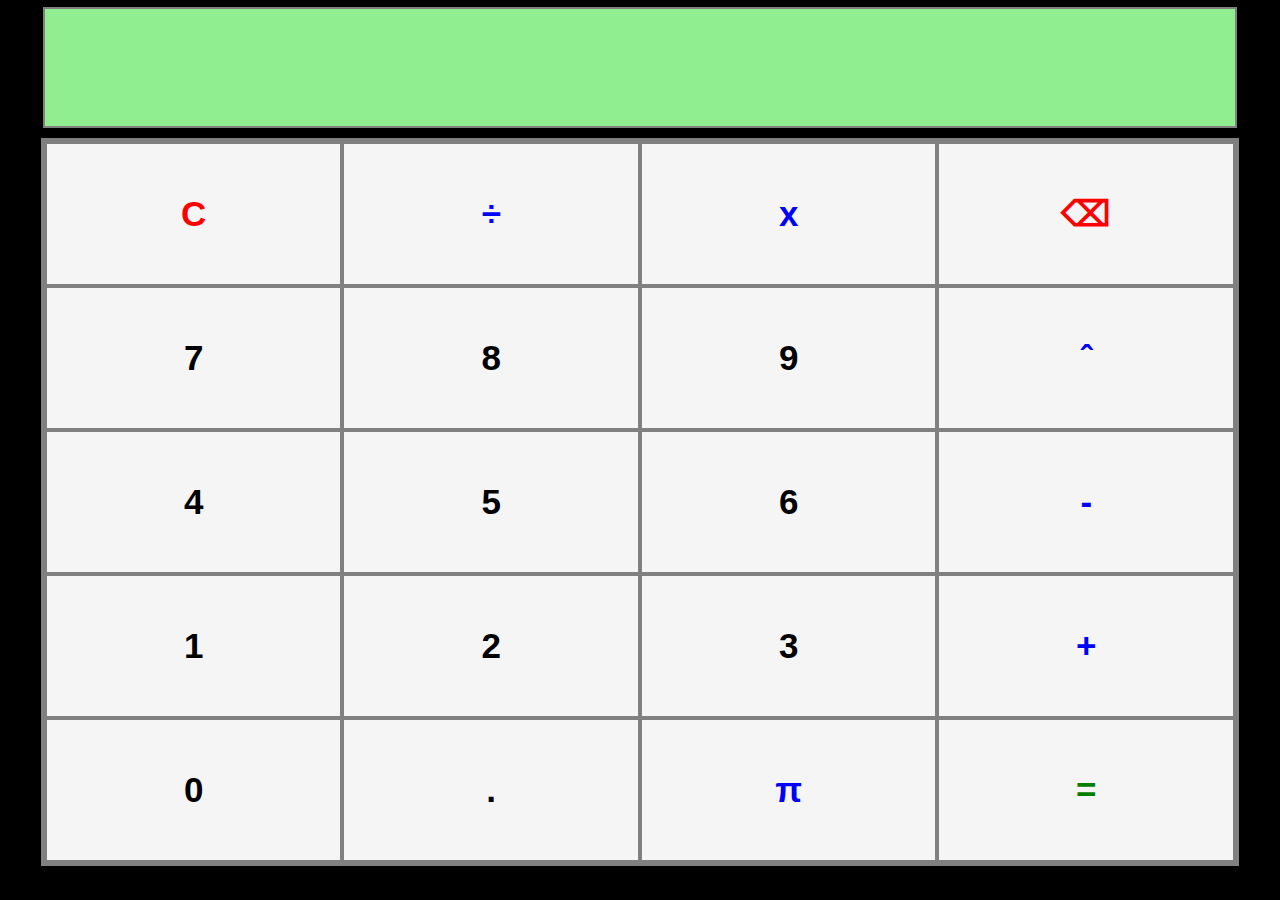
<file: index.html>
<!DOCTYPE html>

<html lang="en">
<head>
<meta  charset= "UTF-8" >
<meta name="viewport" content="width=device-width, initial-scale=1.0">
<link rel="stylesheet" href="calc.css">
<script src='file:///android_asset/app.js'></script>

<title> Calculator</title>

</head>

<body>

<div id="main">

<div id="display"> <p id="display-input" > </p></div>
<div id="keys"></div>


</div>



</body>
<script type="text/javascript" src="calc.js"> </script>
</html>
</file>
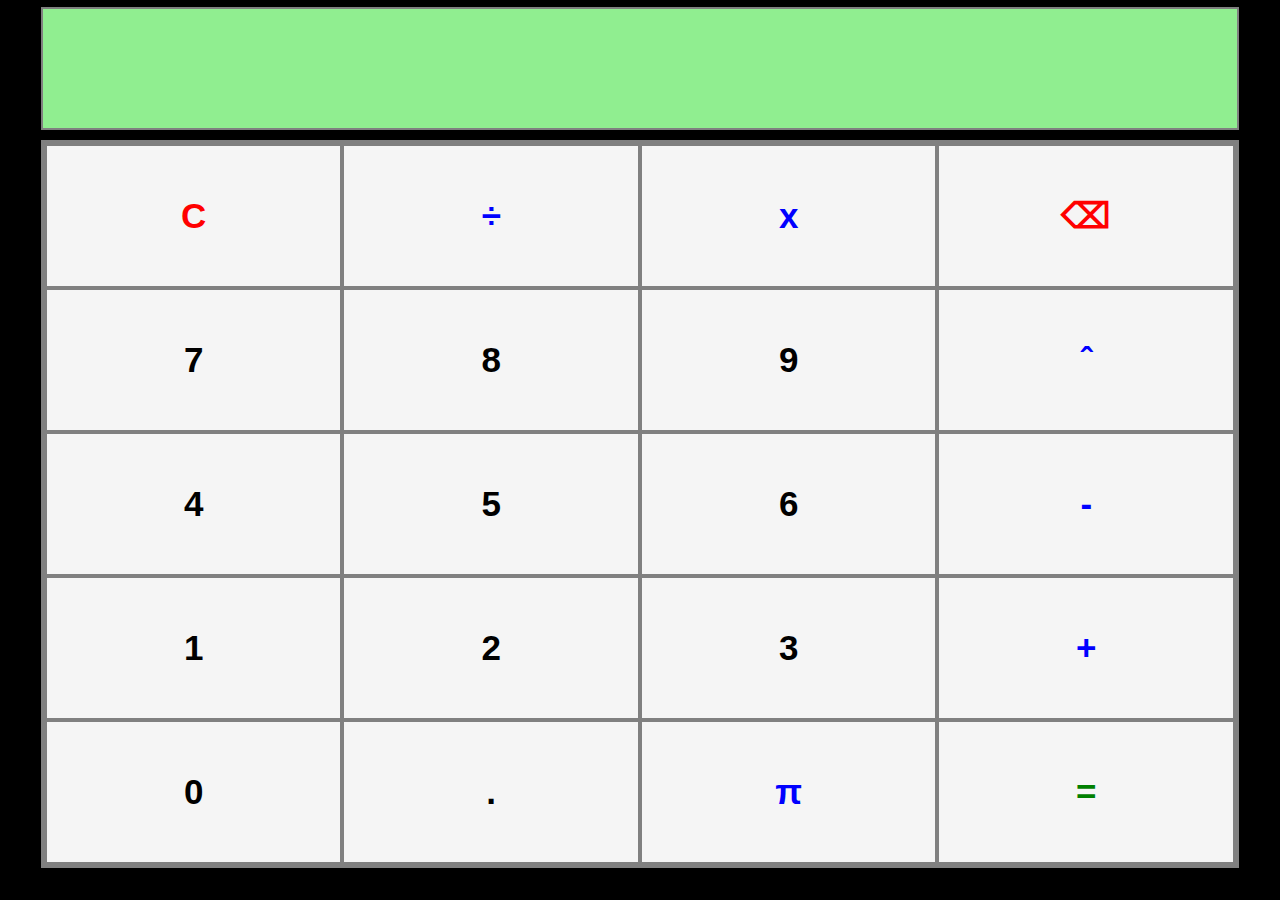
<file: calculator.html>
<!DOCTYPE html>

<html lang="en">
<head>
<meta  charset= "UTF-8" >
<meta name="viewport" content="width=device-width, initial-scale=1.0">
<link rel="stylesheet" href="calc.css">
<script src='file:///android_asset/app.js'></script>

<title> Calculator</title>

</head>

<body>

<div id="main">

<div id="display"> <input id="display-input" readonly  type="text" disabled> </div>
<div id="keys"></div>


</div>



</body>
<script type="text/javascript" src="calc.js"> </script>
</html>
</file>
<file: calc.css>
body{margin:4px;
background-color: black;
	-webkit-user-select: none;
      -webkit-touch-callout: none;
        -moz-user-select: none;
        -ms-user-select: none;
        user-select: none;

}

#main{
border: 3px solid black;

}


#display-input{
left: 3%;
margin: auto;
width: 94%;
height: 13vh;
border:2px solid grey;
background-color: lightgreen;
display: block;
text-align: right;
font-weight:bold;
font-size: 25px;
color: black; 
overflow:auto;
}

#display{

}


#keys{
left: 3%;
margin: auto;
margin-top: 10px;
width: 94%;
height: 80vh;
border:2px solid grey;
background-color: grey;	
padding: 2px;
}



button{
background-color:whitesmoke;
text-align:center;
width:25%;
height: 16vh;
border: 2px solid grey;
cursor:pointer;
font-weight:bold;
font-size: 35px;
color: black; 
}


button:nth-last-child(-n+1){
	color: green;}

button:nth-last-child(2){
	color: blue;}

button:nth-last-child(13){
	color: blue;}

button:nth-last-child(20){
	color: red;}

button:nth-last-child(19){
	color: blue;}
button:nth-last-child(18){
	color: blue;}
button:nth-last-child(17){
	color: red;}
button:nth-last-child(9){
	color: blue;}
button:nth-last-child(5){
	color: blue;}
</file>
